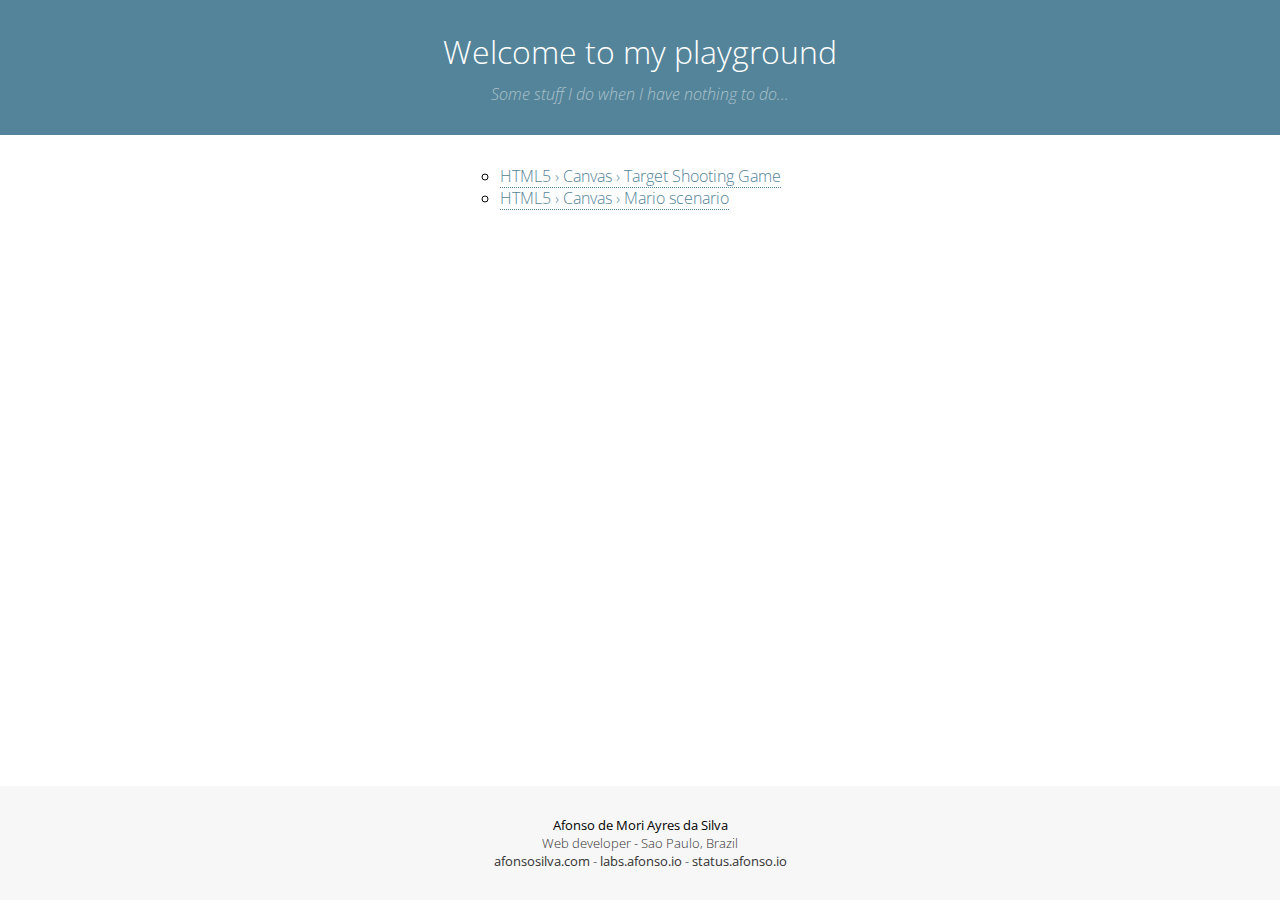
<file: index.html>
<!DOCTYPE html>
<html>
<head>
    <meta charset="utf-8">
    <title>Welcome ‹ Afonso Silva's Playground</title>
    <link href="https://fonts.googleapis.com/css?family=Open+Sans:300,400" rel="stylesheet" type="text/css">
    <link rel="icon" type="image/x-icon" href="./favicon.ico">
    <meta name="viewport" content="initial-scale=1, maximum-scale=1, width=device-width">
    <link rel="stylesheet" href="./style.css">
    <script src="./analytics.js"></script>
</head>
<body>
<header>
    <h1>Welcome to my playground</h1>
    <h2>Some stuff I do when I have nothing to do...</h2>
</header>
<article>
    <ul>
        <li><a href="./html5-canvas-target-shooting-game.html">HTML5 › Canvas › Target Shooting Game</a></li>
        <li><a href="./html5-canvas-mario.html">HTML5 › Canvas › Mario scenario</a></li>
    </ul>
</article>
<footer>
    <strong>Afonso de Mori Ayres da Silva</strong><br>
    Web developer - Sao Paulo, Brazil<br>
    <a title="Afonso Silva's home page" href="https://afonsosilva.com" target="_blank">afonsosilva.com</a> -
    <a title="Afonso Labs" href="https://labs.afonso.io" target="_blank">labs.afonso.io</a> -
    <a title="Status page for afonso.io stuff" href="https://status.afonso.io" target="_blank">status.afonso.io</a>
</footer>
</body>
</html>
</file>
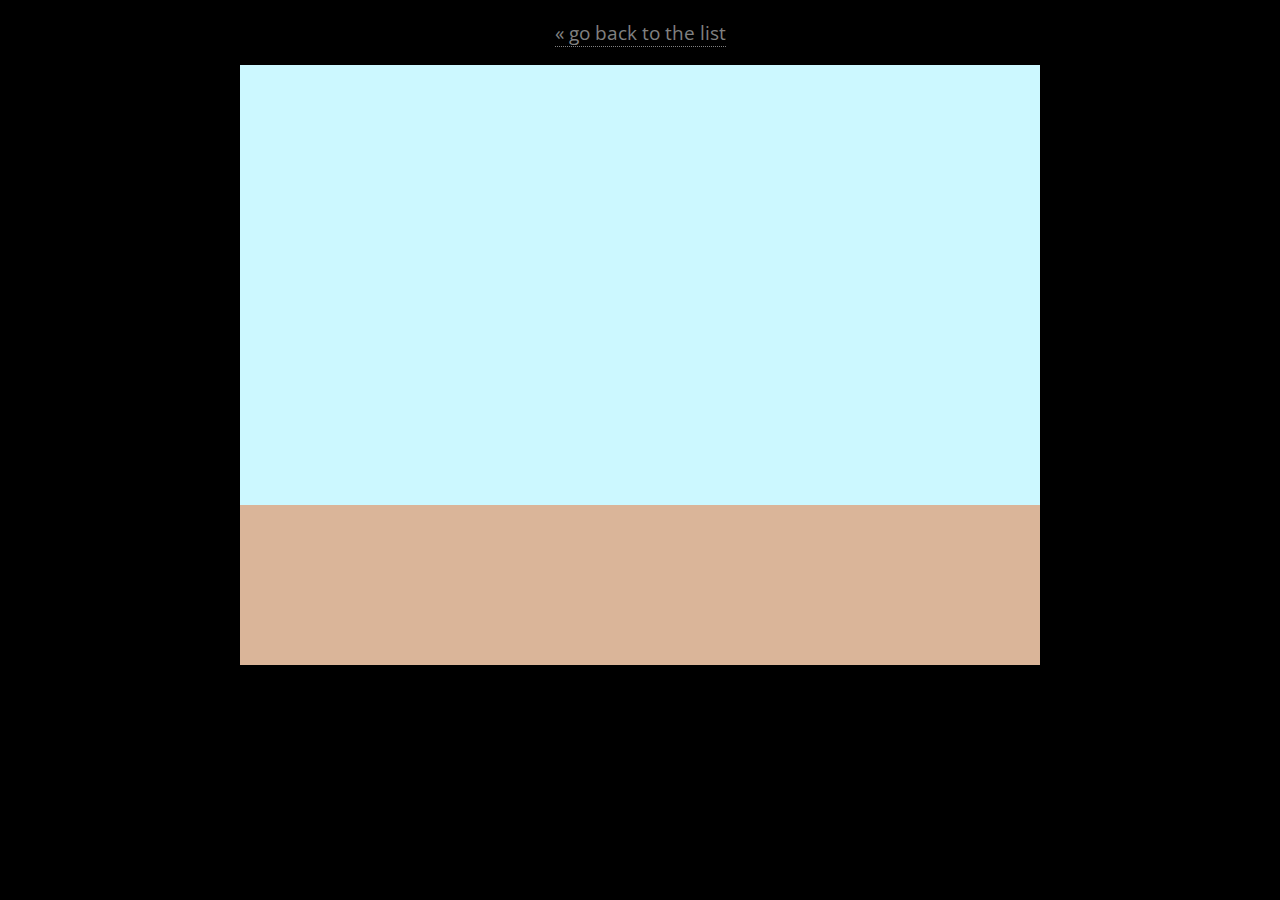
<file: html5-canvas-mario.html>
<!DOCTYPE html>
<html>
<head>
    <meta charset="utf-8">
    <title>Mario scenario in canvas ‹ Afonso Silva's Playground</title>
    <link href="https://fonts.googleapis.com/css?family=Open+Sans:300,400" rel="stylesheet" type="text/css">

    <style type="text/css">
        body {
            margin-top: 15px;
            background: black;
            font: normal 1.2em "Open Sans", sans-serif;
            text-align: center;
        }

        a {
            border-bottom: 1px dotted;
            color: gray;
            text-decoration: none;
        }

        a:hover {
            color: white;
        }
    </style>

    <script src="./analytics.js"></script>
</head>
<body>
<p><a href="../">« go back to the list</a></p>

<canvas id="canvas" width="800" height="600"></canvas>
<script type="text/javascript">
    console.log('It\'s me...');
    console.log('MARIO!!!');

    var canvas = document.getElementById('canvas');
    var ctx = canvas.getContext('2d');

    function background() {
        ctx.fillStyle = '#ccf8ff';
        ctx.fillRect(0, 0, 800, 600);
    }

    function cloud1() {
        ctx.fillStyle = '#fff';
        ctx.fillRect(0, 0, 200, 50);
    }

    function cloud2() {
        ctx.fillStyle = '#fff';
        ctx.fillRect(200, 135, 200, 50);
    }

    function cloud3() {
        ctx.fillStyle = '#fff';
        ctx.fillRect(700, 50, 200, 50);
    }

    function floor() {
        ctx.fillStyle = '#dab599';
        ctx.fillRect(0, 440, 800, 160);
    }

    function grass() {
        ctx.fillStyle = '#cae865';
        ctx.fillRect(0, 440, 800, 20);
    }

    function box1() {
        ctx.fillStyle = '#f6e02a';
        ctx.fillRect(490, 220, 60, 60);
    }

    function box2() {
        ctx.fillStyle = '#745c35';
        ctx.fillRect(560, 220, 60, 60);
    }

    function box3() {
        ctx.fillStyle = '#f6e02a';
        ctx.fillRect(630, 220, 60, 60);
    }

    function tree1() {
        ctx.save();
        ctx.fillStyle = '#b3d834';
        ctx.shadowColor = 'rgba(0, 0, 0, 0.1)';
        ctx.shadowBlur = 20;
        ctx.shadowOffsetX = 0;
        ctx.shadowOffsetY = 0;
        ctx.fillRect(140, 210, 110, 230);
        ctx.restore();
    }

    function tree2() {
        ctx.save();
        ctx.fillStyle = '#b3d834';
        ctx.shadowColor = 'rgba(0, 0, 0, 0.1)';
        ctx.shadowBlur = 20;
        ctx.shadowOffsetX = 0;
        ctx.shadowOffsetY = 0;
        ctx.fillRect(80, 270, 110, 170);
        ctx.restore();
    }

    function tree3() {
        ctx.save();
        ctx.fillStyle = '#b3d834';
        ctx.shadowColor = 'rgba(0, 0, 0, 0.1)';
        ctx.shadowBlur = 20;
        ctx.shadowOffsetX = 0;
        ctx.shadowOffsetY = 0;
        ctx.fillRect(220, 330, 90, 110);
        ctx.restore();
    }

    /*
     ctx.fillStyle = '#97af48';
     ctx.fillRect(173, 250, 12, 22);
     ctx.fillRect(210, 250, 12, 22);

     ctx.fillStyle = '#97af48';
     ctx.fillRect(115, 310, 12, 22);
     ctx.fillRect(152, 310, 12, 22);

     ctx.fillStyle = '#97af48';
     ctx.fillRect(248, 370, 10, 20);
     ctx.fillRect(280, 370, 10, 20);
     */

    function stash() {
        ctx.fillStyle = '#c6dde1';
        ctx.fillRect(690, 345, 10, 95);
    }

    function signal() {
        ctx.fillStyle = 'white';
        ctx.fillRect(650, 350, 90, 50);
    }

    function arrow1() {
        ctx.fillStyle = '#f43f7c';
        ctx.fillRect(665, 365, 40, 20);
    }

    function arrow2() {
        ctx.fillStyle = '#f43f7c';
        ctx.beginPath();
        ctx.moveTo(725, 375);
        ctx.lineTo(705, 355);
        ctx.lineTo(705, 395);
        ctx.fill();
    }

    function clear() {
        ctx.clearRect(0, 0, 800, 600);
    }

    var actions = [
        'background',
        'floor',
        'grass',
        'tree1',
        'tree2',
        'tree3',
        'grass',
        'box1',
        'box2',
        'box3',
        'stash',
        'signal',
        'arrow1',
        'arrow2',
        'cloud1',
        'cloud2',
        'cloud3',
        'cloud3',
        'cloud3',
        'cloud3',
        'cloud3',
        'cloud3',
        'cloud3',
        'cloud3',
        'cloud3',
        'cloud3',
        'clear',
        'clear'
    ];

    var actions2 = [
        'background',
        'stash',
        'box3',
        'tree1',
        'signal',
        'cloud2',
        'cloud3',
        'floor',
        'arrow2',
        'box1',
        'tree3',
        'cloud1',
        'grass',
        'box2',
        'tree2',
        'arrow1'
    ];

    window.position = 0;
    window.positions = actions.length;
    window.interval = window.setInterval(function () {
        window[actions[window.position]]();


        window.position++;
        if (window.position == window.positions) {
            window.position = 0;
            // clearInterval(window.interval);
        }
    }, 300);
</script>
</body>
</html>
</file>
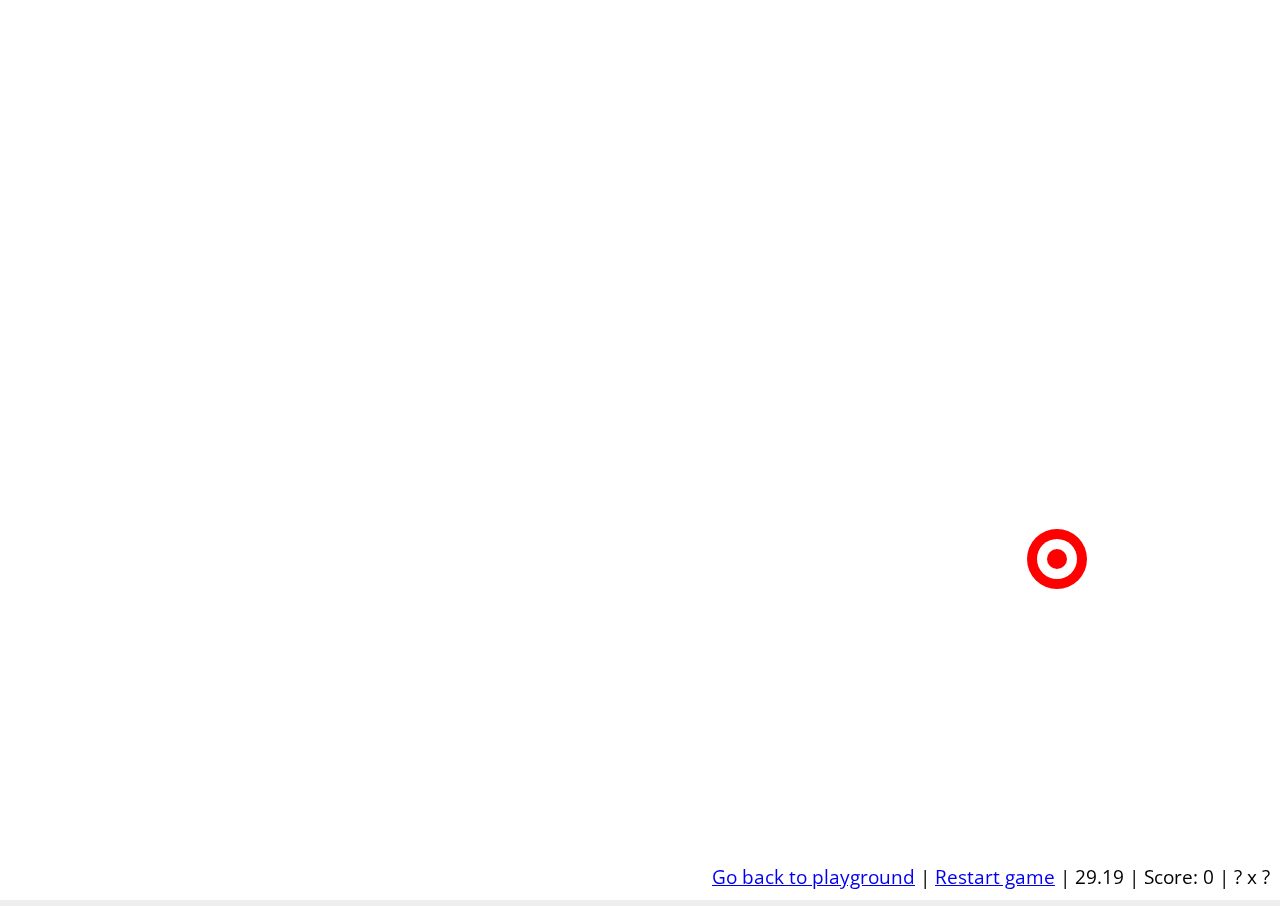
<file: html5-canvas-target-shooting-game.html>
<!DOCTYPE html>
<html>
<head>
    <meta charset="utf-8">
    <title>Shooting Game in canvas ‹ Afonso Silva's Playground</title>
    <link href="https://fonts.googleapis.com/css?family=Open+Sans:300,400" rel="stylesheet" type="text/css">

    <style type="text/css">
        * {
            margin: 0;
            padding: 0;
        }
        html, body {
            width: 100%;
            height: 100%;
            overflow: hidden;
        }
        body {
            background: #eee;
            font: normal 1.2em "Open Sans", sans-serif;
            text-align: center;
        }

        #status {
            position: absolute;
            right: 0;
            bottom: 0;
            padding: 10px;
        }
        
        #canvas {
            background: #fff;
        }

    </style>

    <script src="./analytics.js"></script>
</head>
<body>
<canvas id="canvas">Sorry, your browser is not supported.</canvas>
<div id="status">
    <a href="./">Go back to playground</a> |
    <a href="#" onclick="window.location.reload(); return false;">Restart game</a> |
    <span id="time">0</span> |
    Score: <span id="score">0</span> |
    <span id="coord">? x ?</span>
</div>
<script type="text/javascript">
    randomX = false;
    randomY = false;
    time = 30;
    score = 0;

    var canvas = document.getElementById('canvas');
    var ctx = canvas.getContext('2d');
    ctx.canvas.width = window.innerWidth;
    ctx.canvas.height = window.innerHeight;

    canvas.onmousemove = function (event) {
        document.getElementById('coord').innerHTML = event.offsetY + ' x ' + event.offsetX;
    };

    function updateTime() {
        time = parseFloat(time-0.01).toFixed(2);
        document.getElementById('time').innerHTML = time;

        if (time == 0.00) {
            var id = setTimeout(';');
            while (id--) {
                clearTimeout(id);
                console.log(id);
            }
            ctx.fillStyle = 'royalblue';
            ctx.fillRect(0, 0, 2000, 2000);
            canvas.onmousedown = function () {
                return false;
            };
        }
    }

    function updatePoints() {
        points -= 21;
    }

    function drawArc(x, y, radius, color) {
        ctx.beginPath();
        ctx.fillStyle = color;
        ctx.arc(x, y, radius, 0, 2 * Math.PI);
        ctx.fill();
    }

    function setPosition(max) {
        return Math.floor(Math.random() * max);
    }

    function drawTarget() {
        ctx.clearRect(0, 0, ctx.canvas.width, ctx.canvas.height);

        randomX = setPosition(ctx.canvas.width);
        randomY = setPosition(ctx.canvas.height);

        drawArc(randomX, randomY, 30, 'red');
        drawArc(randomX, randomY, 20, 'white');
        drawArc(randomX, randomY, 10, 'red');

        points = wait;
    }

    canvas.onmousedown = function (event) {

        if (event.offsetX > randomX - 30 && event.offsetX < randomX + 30 && event.offsetY > randomY - 30 && event.offsetY < randomY + 30) {
            ctx.fillStyle = 'green';
            ctx.fillRect(0, 0, ctx.canvas.width, ctx.canvas.height);
            score += points;
            console.log('Right! +%s points', points);
            document.getElementById('score').innerHTML = score;
        } else {
            ctx.fillStyle = 'red';
            ctx.fillRect(0, 0, ctx.canvas.width, ctx.canvas.height);
            score = Math.floor(score/2);
            console.log('Wrong! -%s points!', score);
            document.getElementById('score').innerHTML = score;
        }

        restart();

    };

    function start() {
        wait = 2000;
        punctuation = window.setInterval('updatePoints()', 21);
        game = window.setInterval('drawTarget()', wait);
        drawTarget();
    }

    function restart() {
        clearInterval(game);
        clearInterval(punctuation);
        clearInterval(test);
        test = setTimeout('start()', 200);
    }

    test = false;
    timer = window.setInterval('updateTime()', 10);
    start();

</script>
</body>
</html>
</file>
<file: style.css>
html {
    height: 100%;
    box-sizing: border-box;
}

*,
*:before,
*:after {
    box-sizing: inherit;
}

body {
    margin: 0;
    min-height: 100%;
    position: relative;
    padding: 0 0 160px 0;
    font-family: 'Open Sans', sans-serif;
    font-weight: 300;
    text-align: center;
}

header {
    padding: 30px 10px;
    background: #548499;
    color: white;
    margin-bottom: 30px;
}

h1, h2 {
    margin: 0;
    font-weight: 300;
}

h1 {
    margin-bottom: 0.3em;
}

h2 {
    font-style: italic;
    color: rgba(255, 255, 255, 0.5);
    font-size: 1em;
}

ul {
    list-style: circle;
    margin: 0;
    padding: 0;
    display: inline-block;
    text-align: left;
}

article a {
    color: #548499;
    text-decoration: none;
    border-bottom: 1px dotted;
}

article a:hover {
    color: #337ab7;
    border-bottom-style: solid;
}

footer {
    position: absolute;
    right: 0;
    bottom: 0;
    left: 0;
    background: #f7f7f7;
    padding: 30px 10px;
    color: #333;
    font-size: 0.8em;
    text-align: center;
}

footer strong {
    font-weight: 400;
    color: #000;
}

footer a {
    color: #333;
    text-decoration: none;
    font-weight: 400;
}

footer a:hover {
    text-decoration: underline;
}
</file>
